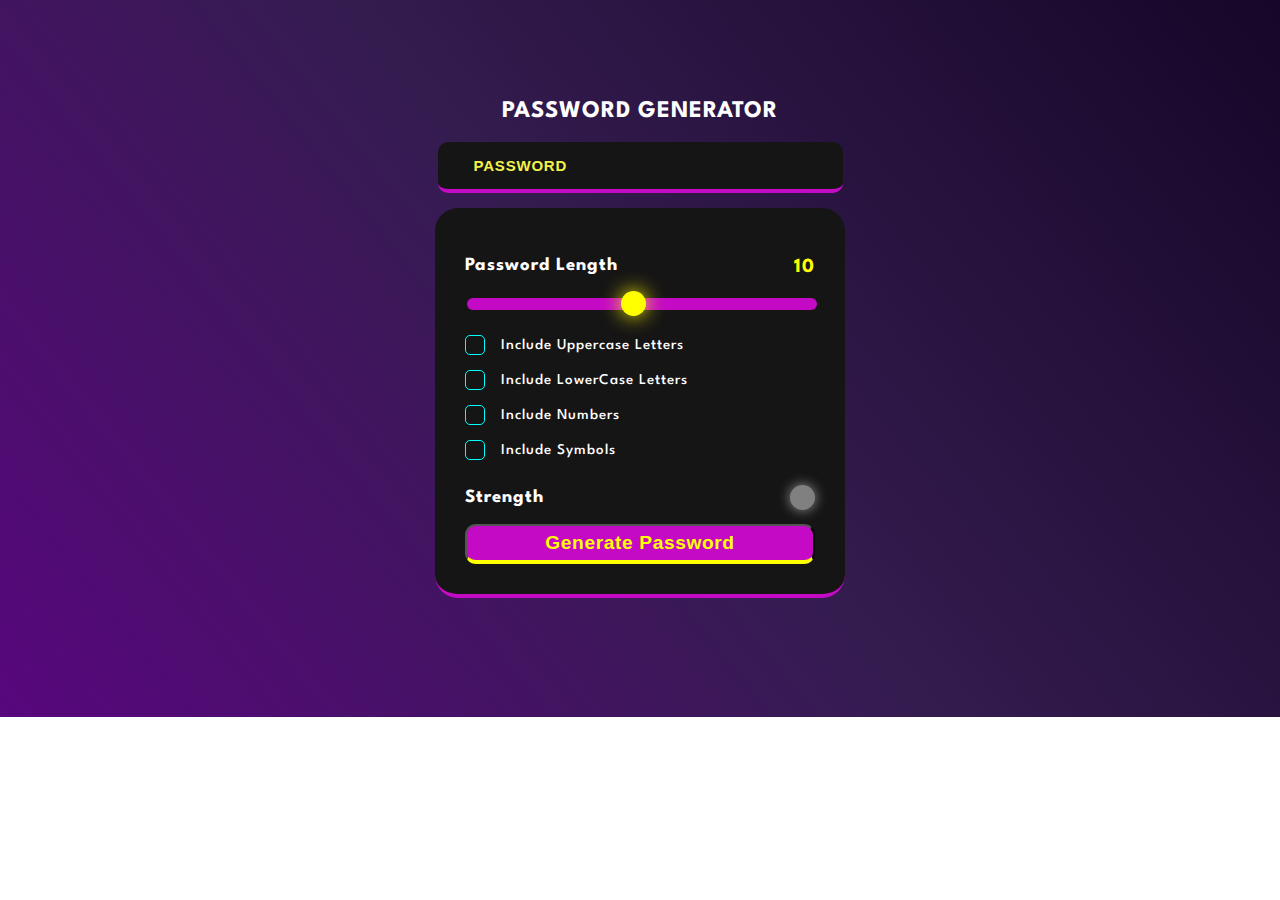
<file: index.html>
<!DOCTYPE html>
<html lang="en">

<head>
    <meta charset="UTF-8">
    <meta http-equiv="X-UA-Compatible" content="IE=edge">
    <meta name="viewport" content="width=device-width, initial-scale=1.0">
    <title>Password Generator</title>
    <link rel="stylesheet" href="style.css">
    <link rel="preconnect" href="https://fonts.googleapis.com">
    <link rel="preconnect" href="https://fonts.gstatic.com" crossorigin>
    <link rel="preconnect" href="https://fonts.googleapis.com">
    <link rel="preconnect" href="https://fonts.gstatic.com" crossorigin>
    <link href="https://fonts.googleapis.com/css2?family=Abril+Fatface&family=League+Spartan&family=Ubuntu&display=swap"
        rel="stylesheet">
</head>


<body>
    <div class="dabba">

        <div>
            <h2>PASSWORD GENERATOR</h2>
        </div>
        <div class="container">
            <div class="pass-copy">
                <input type="text" placeholder="PASSWORD" id="box" data-passwordDisplay>
            </div>
            <!-- <div class="icon">
                <button id="copy">
                    <img src="copy.png" alt="" width="25px" height="25px" data-copy>
                </button>
            </div> -->

        </div>

        <div class="main-container">

            <!-- password length section -->

            <div class="length-container">
                <h3>Password Length</h3>
                <p length-number>0</p>
            </div>

            <!-- slider -->
            <div class="sliding-container">
                <input type="range" min="1" max="20" id="slider" length-slider>
            </div>
            <!-- checkboxes -->
            <div class="check">
                <input type="checkbox" id="uppercase" class="check">
                <label for="uppercase">Include Uppercase Letters</label>
                <span class="checkmark"></span>
            </div>
            <div class="check">

                <input type="checkbox" id="lowercase" class="check">
                <label for="lowercase">Include LowerCase Letters</label>
                <span class="checkmark"></span>
            </div>
            <div class="check">
                <input type="checkbox" id="number" class="check">
                <label for="number">Include Numbers</label>
                <span class="checkmark"></span>
            </div>
            <div class="check">
                <input type="checkbox" id="symbols" class="check">
                <label for="symbols">Include Symbols</label>
                <span class="checkmark"></span>
            </div>

            <div class="Strength-container">
                <h3>Strength</h3>
                <div class="indicator" data-indicator>
                </div>
            </div>

            <button class="gen-pass">Generate Password</button>

        </div>


    </div>
</body>

<script src="jsProject.js">
</script>

</html>
</file>
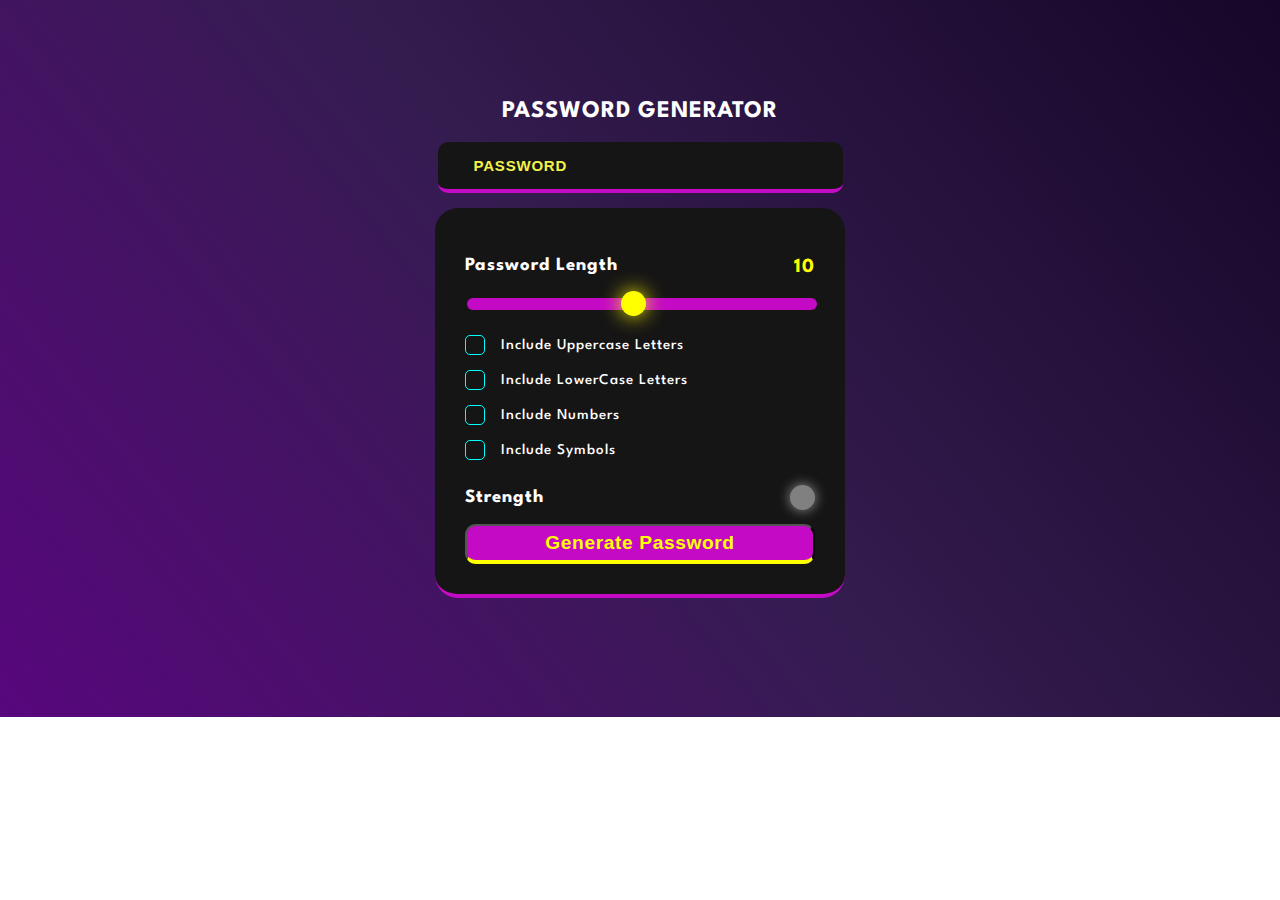
<file: password.html>
<!DOCTYPE html>
<html lang="en">

<head>
    <meta charset="UTF-8">
    <meta http-equiv="X-UA-Compatible" content="IE=edge">
    <meta name="viewport" content="width=device-width, initial-scale=1.0">
    <title>Password Generator</title>
    <link rel="stylesheet" href="style.css">
    <link rel="preconnect" href="https://fonts.googleapis.com">
    <link rel="preconnect" href="https://fonts.gstatic.com" crossorigin>
    <link rel="preconnect" href="https://fonts.googleapis.com">
    <link rel="preconnect" href="https://fonts.gstatic.com" crossorigin>
    <link href="https://fonts.googleapis.com/css2?family=Abril+Fatface&family=League+Spartan&family=Ubuntu&display=swap"
        rel="stylesheet">
</head>


<body>
    <div class="dabba">

        <div>
            <h2>PASSWORD GENERATOR</h2>
        </div>
        <div class="container">
            <div class="pass-copy">
                <input type="text" placeholder="PASSWORD" id="box" data-passwordDisplay>
            </div>
            <!-- <div class="icon">
                <button id="copy">
                    <img src="copy.png" alt="" width="25px" height="25px" data-copy>
                </button>
            </div> -->

        </div>

        <div class="main-container">

            <!-- password length section -->

            <div class="length-container">
                <h3>Password Length</h3>
                <p length-number>0</p>
            </div>

            <!-- slider -->
            <div class="sliding-container">
                <input type="range" min="1" max="20" id="slider" length-slider>
            </div>
            <!-- checkboxes -->
            <div class="check">
                <input type="checkbox" id="uppercase" class="check">
                <label for="uppercase">Include Uppercase Letters</label>
                <span class="checkmark"></span>
            </div>
            <div class="check">

                <input type="checkbox" id="lowercase" class="check">
                <label for="lowercase">Include LowerCase Letters</label>
                <span class="checkmark"></span>
            </div>
            <div class="check">
                <input type="checkbox" id="number" class="check">
                <label for="number">Include Numbers</label>
                <span class="checkmark"></span>
            </div>
            <div class="check">
                <input type="checkbox" id="symbols" class="check">
                <label for="symbols">Include Symbols</label>
                <span class="checkmark"></span>
            </div>

            <div class="Strength-container">
                <h3>Strength</h3>
                <div class="indicator" data-indicator>
                </div>
            </div>

            <button class="gen-pass">Generate Password</button>

        </div>


    </div>
</body>

<script src="jsProject.js">
</script>

</html>
</file>
<file: style.css>
body {
    background-image: linear-gradient(231deg, rgba(22, 6, 40, 1) 0%, rgb(52, 28, 79, 1), rgb(88, 7, 125, 1));
    background-repeat: no-repeat;
    height: 609px;
    font-family: 'League Spartan', sans-serif;
    letter-spacing: 1px;
    overflow: hidden;

}

.dabba {
    margin-top: 100px;
}

.container {
    width: fit-content;
    margin: auto;
    display: flex;
    justify-content: center;
    justify-items: center;
}

.icon {
    margin: 7px;
    margin-left: 12px;
    /* overflow: hidden; */
}

#box {
    height: 45px;
    width: 375px;
    margin: auto;
    border-radius: 10px;
    background-color: transparent;
    background-color: rgb(22, 21, 21);
    border-bottom: 4px solid rgb(196, 10, 196);
    border-right: none;
    border-left: none;
    border-top: none;


}

.pass-copy input {
    font-size: 15px;
    padding-left: 28px;
    color: rgb(242, 242, 74);
    font-weight: bold;
    letter-spacing: 0.8px;


}

.pass-copy ::-webkit-input-placeholder {
    font-size: 15px;
    padding-left: 8px;
    color: rgb(242, 242, 74);
    font-weight: bold;
    /* letter-spacing: 0.7px; */
}

/*---------------checkbox css------------- */
.check {
    display: flex;
    align-items: center;
    margin: 5px 0;
    gap: 0 1rem;
}

.check input {
    appearance: none;
    height: 20px;
    width: 20px;
    border: 1px solid cyan;
    border-radius: 5px;
    cursor: pointer;
    position: relative;
}

.check input:checked {
    background-color: cyan;
}

.check input:checked::before {
    content: '✓';
    position: absolute;
    margin-left: 2px;
    color: black;
    font-size: 18px;
    font-weight: bolder;

}

label {
    font-size: 15px;
    font-weight: 500;
    color: white;

}


h2 {
    display: flex;
    justify-content: center;
    margin-top: 10px;
    color: white;

}


.main-container {

    background-color: rgb(22, 21, 21);
    border-radius: 23px;
    border-bottom: 4px solid rgb(196, 10, 196);
    width: 350px;
    margin: auto;
    margin-top: 15px;
    padding: 30px;


}

.length-container {
    display: flex;
    justify-content: flex-start;
    justify-content: space-between;
}

.length-container p {
    font-size: 20px;
    color: yellow;
    font-weight: bold;
}

h3 {
    /* font-family:'Lucida Sans', 'Lucida Sans Regular', 'Lucida Grande', 'Lucida Sans Unicode', Geneva, Verdana, sans-serif; */
    color: white;
    font-size: bold;
}

.indicator {
    height: 25px;
    width: 25px;
    border-radius: 50%;
    text-shadow: 2px 2px 5px red;
}

.gen-pass {
    display: block;
    margin: auto;
    height: 40px;
    width: 100%;
    border-radius: 11px;
    color: yellow;
    font-weight: bold;
    letter-spacing: 0.6px;
    background-color: rgb(196, 10, 196);
    border-bottom: 4px solid yellow;
    /* font-family:'Lucida Sans', 'Lucida Sans Regular', 'Lucida Grande', 'Lucida Sans Unicode', Geneva, Verdana, sans-serif; */
    font-size: larger;
    padding: auto;
    cursor: pointer;

}

.Strength-container {
    display: flex;
    justify-content: space-between;
    align-items: center;
}

/* -------------------slider css -------------------- */

.sliding-container {
    width: 100%;
    margin-bottom: 16px;
}

#slider {
    appearance: none;
    width: 100%;
    height: 0.75rem;
    cursor: pointer;
    background-color: rgb(196, 10, 196);
    border-radius: 10px;
    background-image: linear-gradient(rgb(196, 10, 196), rgb(196, 10, 196));
    background-repeat: none;
    border: none;
    outline: none;
    z-index: -1;

}

#slider:focus {
    outline: 2px solid rgb(255, 243, 9);
}

#slider::-webkit-slider-thumb {
    position: relative;
    appearance: none;
    height: 25px;
    width: 25px;
    border-radius: 50%;
    box-shadow: 0px 0px 20px 0px yellow;
    cursor: pointer;
    background-color: yellow;
    transition: all ease-in 0.3s;
}

#slider::-webkit-slider-thumb:hover {

    border: 2px solid yellow;
    background-color: rgb(29, 27, 27);
    transition: all ease 0.3s;
}
</file>
